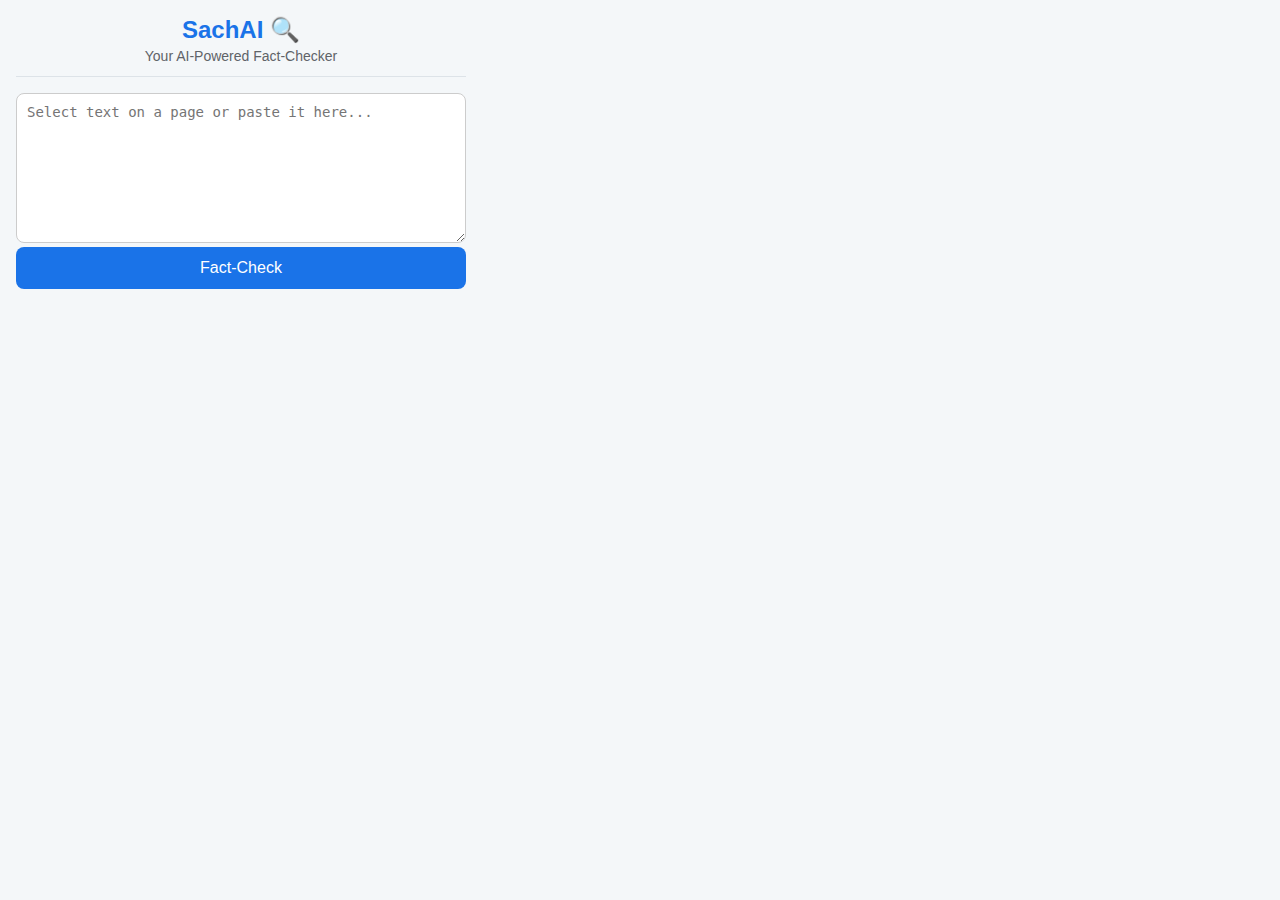
<file: extension/popup.html>
<!DOCTYPE html>
<html lang="en">
<head>
    <meta charset="UTF-8">
    <title>SachAI Fact-Checker</title>
    <link rel="stylesheet" href="style.css">
</head>
<body>
    <div class="container">
        <header>
            <h1>SachAI 🔍</h1>
            <p>Your AI-Powered Fact-Checker</p>
        </header>
        <main>
            <textarea id="text-input" rows="8" placeholder="Select text on a page or paste it here..."></textarea>
            <button id="fact-check-btn">Fact-Check</button>
            <div id="loader" class="loader hidden"></div>
            <div id="results-container"></div>
        </main>
    </div>
    <script src="popup.js"></script>
</body>
</html>
</file>
<file: extension/style.css>
/* General Body and Layout */
body {
    width: 450px;
    font-family: -apple-system, BlinkMacSystemFont, "Segoe UI", Roboto, Helvetica, Arial, sans-serif;
    background-color: #f4f7f9;
    margin: 0;
    padding: 16px;
    color: #333;
}

.container {
    display: flex;
    flex-direction: column;
    gap: 16px;
}

header {
    text-align: center;
    border-bottom: 1px solid #dde3e8;
    padding-bottom: 12px;
}

header h1 {
    margin: 0;
    font-size: 24px;
    color: #1a73e8;
}

header p {
    margin: 4px 0 0;
    font-size: 14px;
    color: #5f6368;
}

/* --- UI Elements --- */
textarea {
    width: 100%;
    padding: 10px;
    border: 1px solid #ccc;
    border-radius: 8px;
    font-size: 14px;
    box-sizing: border-box;
    resize: vertical;
    transition: border-color 0.2s;
}

textarea:focus {
    border-color: #1a73e8;
    outline: none;
}

button {
    width: 100%;
    padding: 12px;
    background-color: #1a73e8;
    color: white;
    border: none;
    border-radius: 8px;
    font-size: 16px;
    font-weight: 500;
    cursor: pointer;
    transition: background-color 0.2s;
}

button:hover {
    background-color: #185abc;
}

button:disabled {
    background-color: #9ac2f7;
    cursor: not-allowed;
}


/* --- Results Display --- */
#results-container {
    margin-top: 16px;
}

#results-container h2 {
    font-size: 18px;
    color: #3c4043;
    border-bottom: 1px solid #e0e0e0;
    padding-bottom: 4px;
    margin-top: 20px;
}

.claim-card {
    background-color: #ffffff;
    border: 1px solid #dde3e8;
    border-radius: 8px;
    margin-bottom: 12px;
    overflow: hidden;
}

.claim-card summary {
    padding: 12px;
    cursor: pointer;
    font-size: 14px;
    list-style: none; /* Hide default triangle */
}
.claim-card summary::-webkit-details-marker {
    display: none; /* Hide default triangle for Chrome */
}

.claim-details {
    padding: 0 16px 16px;
    border-top: 1px solid #e0e0e0;
}

.claim-details h3 {
    font-size: 14px;
    color: #1a73e8;
    margin-top: 16px;
    margin-bottom: 8px;
}

/* Verdict Badges */
.verdict-badge {
    display: inline-block;
    padding: 3px 8px;
    border-radius: 12px;
    color: white;
    font-size: 12px;
    font-weight: 500;
    margin-right: 8px;
}
.verdict-badge.supported {
    background-color: #28a745;
}
.verdict-badge.refuted {
    background-color: #dc3545;
}
.verdict-badge.insufficient {
    background-color: #ffc107;
    color: #333;
}

/* Sources */
.source {
    padding: 8px;
    border-left: 3px solid #e0e0e0;
    margin-bottom: 8px;
}
.source.influential {
    border-left-color: #1a73e8;
    background-color: #e8f0fe;
    border-radius: 4px;
}
.source a {
    color: #1967d2;
    text-decoration: none;
    font-weight: 500;
}
.source a:hover {
    text-decoration: underline;
}
.source .snippet {
    font-size: 12px;
    color: #5f6368;
    margin: 4px 0 0;
}

/* --- Loader and Messages --- */
.hidden {
    display: none;
}
.loader {
    margin: 20px auto;
    border: 4px solid #f3f3f3;
    border-top: 4px solid #1a73e8;
    border-radius: 50%;
    width: 30px;
    height: 30px;
    animation: spin 1s linear infinite;
}
@keyframes spin {
    0% { transform: rotate(0deg); }
    100% { transform: rotate(360deg); }
}

.error {
    color: #dc3545;
    background-color: #f8d7da;
    border: 1px solid #f5c6cb;
    padding: 10px;
    border-radius: 8px;
    font-size: 14px;
}
</file>
